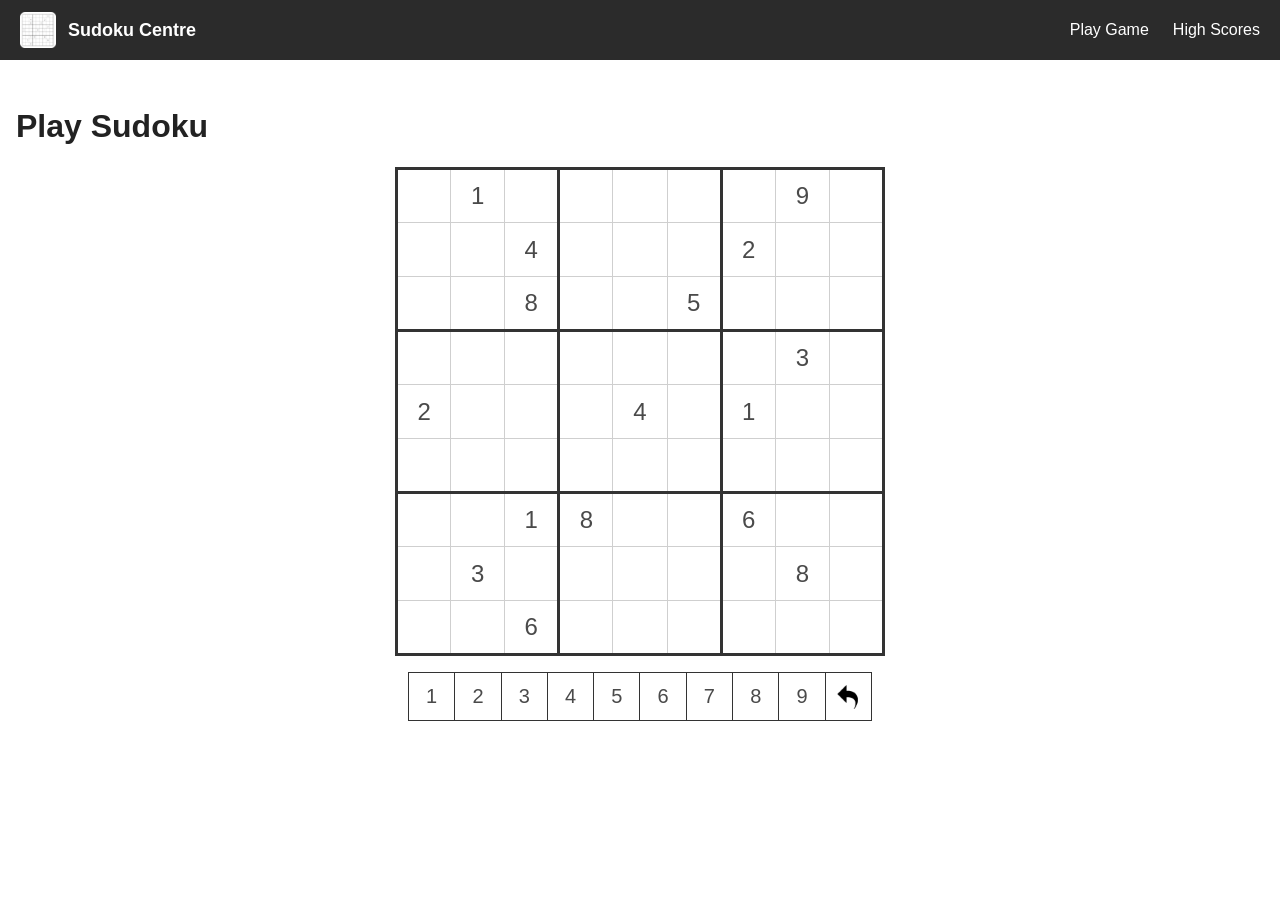
<file: index.html>
<!DOCTYPE html>
<html lang="en">
  <head>
    <meta charset="UTF-8" />
    <meta name="viewport" content="width=device-width, initial-scale=1.0" />
    <title>Sudoku - Play a Game</title>
    <link rel="stylesheet" href="styles/sudoku.css" />
    <!-- Part 1: write the markup below. Part 2: style it in
         styles/sudoku.css. No JavaScript this week. -->
  </head>
  <body>
    <!-- TODO (Part 1): the site header, class="site-header".
         - an <a class="brand"> with the logo (images/logo.gif) and the
           brand text "Sudoku Centre"
         - a <nav> with two links: "Play Game" (index.html) and
           "High Scores" (high_scores.html)
         This same header must appear on high_scores.html too. -->
    <header class="site-header">
      <a class="brand" href="index.html">
        <img src="images/logo.gif" alt="" />
        Sudoku Centre
      </a>
      <nav>
        <a href="index.html">Play Game</a>
        <a href="high_scores.html">High Scores</a>
      </nav>
    </header>

    <!-- TODO (Part 1): the page's <main> content.
         - one <h1>
         - the 9x9 board as a <table id="board">, with the starting clues
           from the grid in README requirement 2 hard-coded into the cells
           (leave the other cells empty)
         - the numbers palette as a <table id="palette" class="palette">:
           one row of 1-9 followed by the undo icon (images/undo.png) -->
    <main>
      <h1>Play Sudoku</h1>
      <table id="board">
        <tr>
          <td></td>
          <td>1</td>
          <td></td>
          <td></td>
          <td></td>
          <td></td>
          <td></td>
          <td>9</td>
          <td></td>
        </tr>
        <tr>
          <td></td>
          <td></td>
          <td>4</td>
          <td></td>
          <td></td>
          <td></td>
          <td>2</td>
          <td></td>
          <td></td>
        </tr>
        <tr>
          <td></td>
          <td></td>
          <td>8</td>
          <td></td>
          <td></td>
          <td>5</td>
          <td></td>
          <td></td>
          <td></td>
        </tr>
        <tr>
          <td></td>
          <td></td>
          <td></td>
          <td></td>
          <td></td>
          <td></td>
          <td></td>
          <td>3</td>
          <td></td>
        </tr>
        <tr>
          <td>2</td>
          <td></td>
          <td></td>
          <td></td>
          <td>4</td>
          <td></td>
          <td>1</td>
          <td></td>
          <td></td>
        </tr>
        <tr>
          <td></td>
          <td></td>
          <td></td>
          <td></td>
          <td></td>
          <td></td>
          <td></td>
          <td></td>
          <td></td>
        </tr>
        <tr>
          <td></td>
          <td></td>
          <td>1</td>
          <td>8</td>
          <td></td>
          <td></td>
          <td>6</td>
          <td></td>
          <td></td>
        </tr>
        <tr>
          <td></td>
          <td>3</td>
          <td></td>
          <td></td>
          <td></td>
          <td></td>
          <td></td>
          <td>8</td>
          <td></td>
        </tr>
        <tr>
          <td></td>
          <td></td>
          <td>6</td>
          <td></td>
          <td></td>
          <td></td>
          <td></td>
          <td></td>
          <td></td>
        </tr>
      </table>
      <table id="palette" class="palette">
        <tr>
          <td>1</td>
          <td>2</td>
          <td>3</td>
          <td>4</td>
          <td>5</td>
          <td>6</td>
          <td>7</td>
          <td>8</td>
          <td>9</td>
          <td><img src="images/undo.png" alt="Undo" /></td>
        </tr>
      </table>
    </main>
  </body>
</html>
</file>
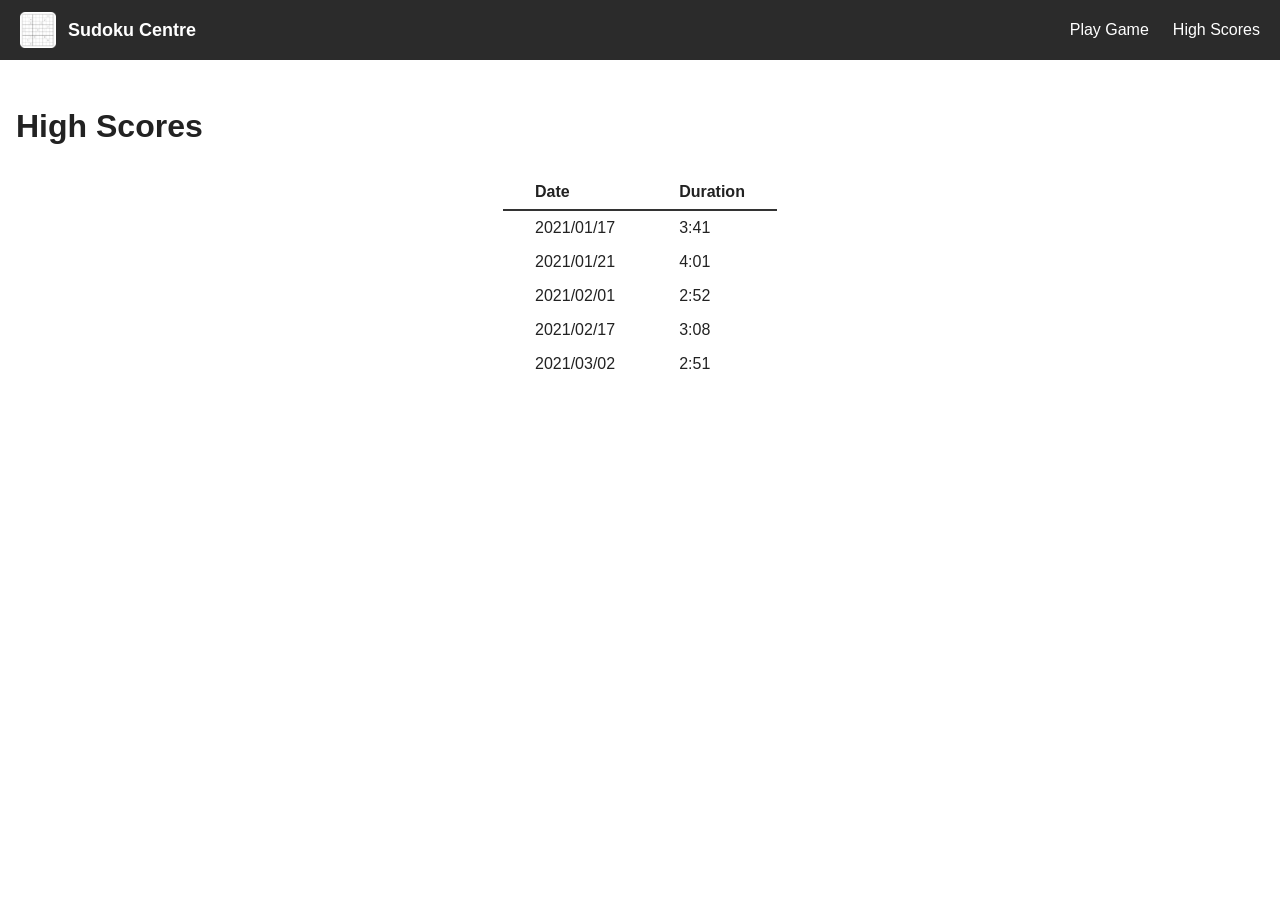
<file: high_scores.html>
<!DOCTYPE html>
<html lang="en">
  <head>
    <meta charset="UTF-8" />
    <meta name="viewport" content="width=device-width, initial-scale=1.0" />
    <title>Sudoku - High Scores</title>
    <link rel="stylesheet" href="styles/sudoku.css" />
    <!-- Part 1: write the markup below. Part 2: style it in
         styles/sudoku.css. No JavaScript this week. -->
  </head>
  <body>
    <!-- TODO (Part 1): the SAME site header as index.html (copy it across -
         feeling this duplication is the point; a framework fixes it later). -->
    <header class="site-header">
      <a class="brand" href="index.html">
        <img src="images/logo.gif" alt="" />
        Sudoku Centre
      </a>
      <nav>
        <a href="index.html">Play Game</a>
        <a href="high_scores.html">High Scores</a>
      </nav>
    </header>
    <!-- TODO (Part 1): the page's <main> content.
         - one <h1>
         - a <table class="scores"> with <thead>/<tbody>, <th scope="col">
           header cells (Date, Duration) and the five rows from README
           requirement 4. -->
    <main>
      <h1>High Scores</h1>
      <table class="scores">
        <thead>
          <tr>
            <th scope="col">Date</th>
            <th scope="col">Duration</th>
          </tr>
        </thead>
        <tbody>
          <tr>
            <td>2021/01/17</td>
            <td>3:41</td>
          </tr>
          <tr>
            <td>2021/01/21</td>
            <td>4:01</td>
          </tr>
          <tr>
            <td>2021/02/01</td>
            <td>2:52</td>
          </tr>
          <tr>
            <td>2021/02/17</td>
            <td>3:08</td>
          </tr>
          <tr>
            <td>2021/03/02</td>
            <td>2:51</td>
          </tr>
        </tbody>
      </table>
    </main>
  </body>
</html>
</file>
<file: styles/sudoku.css>
/* =====================================================================
   sudoku.css  -  your styles go here (Lab 02, Part 2)

   Native CSS only: the box model, Flexbox, and custom properties. No
   framework and no media queries. Fill in the rules under each heading
   and match the screenshots in documentation_images/.
   ===================================================================== */

:root {
  --color-hover: #f5dd90;       /* cell under the cursor */
  --color-user-input: #f2f2f2;  /* a digit the player entered (Lab 06) */
  --color-error: #f76c5e;       /* a conflicting digit (Lab 06) */
  --header-bg: #2b2b2b;
  --board-line: #cfcfcf;        /* thin lines between cells */
  --block-line: #333;           /* thick lines between 3x3 blocks */
  --digit: #4a4a4a;
}

* {
  box-sizing: border-box;
}

body {
  margin: 0;
  font-family: "Segoe UI", Tahoma, Arial, sans-serif;
  color: #222;
}

main {
  padding: 32px 16px;
}

h1 {
  margin: 16px 0 22px;
}

/* ---- site header / nav  (requirement 7) ---------------------------- */
/* TODO: a Flexbox row on .site-header; push the nav right with
   margin-left:auto; add flex-wrap so the nav drops below the brand on a
   narrow screen (that's the whole responsive story - no media query). */
.site-header {
  display: flex;
  flex-wrap: wrap;
  align-items: center;
  row-gap: 6px;
  padding: 12px 20px;
  background-color: var(--header-bg);
}

.brand {
  display: inline-flex;
  align-items: center;
  gap: 12px;
  color: white;
  font-size: 18px;
  font-weight: bold;
  text-decoration: none;
}

.brand img {
  width: 36px;
  height: 36px;
}

.site-header nav {
  display: flex;
  gap: 24px;
  margin-left: auto;
}

.site-header nav a {
  color: white;
  text-decoration: none;
}

.site-header a:hover,
.site-header a:focus-visible {
  text-decoration: underline;
}

/* ---- the board  (requirement 5) ------------------------------------ */
/* TODO: border-collapse the #board; size each cell and centre the digit;
   thin cell borders + a THICK border around each 3x3 block
   (td:nth-child(3n) and tr:nth-child(3n) td); a :hover colour.
   Also add .user-input and .error rules now - Lab 06 switches them on. */
#board {
  width: min(490px, calc(100vw - 36px));
  margin: 0 auto;
  border: 3px solid var(--block-line);
  border-collapse: collapse;
  table-layout: fixed;
}

#board td {
  width: 11.111%;
  height: min(54px, calc(11.111vw - 4px));
  padding: 0;
  border: 1px solid var(--board-line);
  color: var(--digit);
  font-size: clamp(20px, 5vw, 24px);
  text-align: center;
  vertical-align: middle;
}

#board td:nth-child(3n) {
  border-right: 3px solid var(--block-line);
}

#board tr:nth-child(3n) td {
  border-bottom: 3px solid var(--block-line);
}

#board td:hover {
  background-color: var(--color-hover);
}

#board td.user-input {
  background-color: var(--color-user-input);
}

#board td.error {
  background-color: var(--color-error);
}

/* ---- the numbers palette  (requirement 6) -------------------------- */
/* TODO: size + border the .palette cells; a :hover colour; and a
   .active style for the selected digit (used in Lab 06). */
.palette {
  width: min(464px, calc(100vw - 58px));
  margin: 16px auto 0;
  border-collapse: collapse;
  table-layout: fixed;
}

.palette td {
  width: 10%;
  height: min(48px, calc(10vw - 5.8px));
  padding: 0;
  border: 1px solid var(--block-line);
  color: var(--digit);
  font-size: clamp(18px, 5vw, 20px);
  text-align: center;
  vertical-align: middle;
}

.palette td:hover {
  background-color: var(--color-hover);
}

.palette td.active {
  background-color: var(--color-hover);
  font-weight: bold;
}

.palette img {
  display: block;
  width: min(24px, 7vw);
  height: auto;
  margin: auto;
}

/* ---- high-scores table  (requirement 8) ---------------------------- */
/* TODO: comfortable padding; left-aligned headings; an underline under
   the header row of .scores. */
.scores {
  margin: 30px auto 0;
  border-collapse: collapse;
}

.scores th,
.scores td {
  padding: 8px 32px;
  text-align: left;
}

.scores thead {
  border-bottom: 2px solid var(--block-line);
}
</file>
